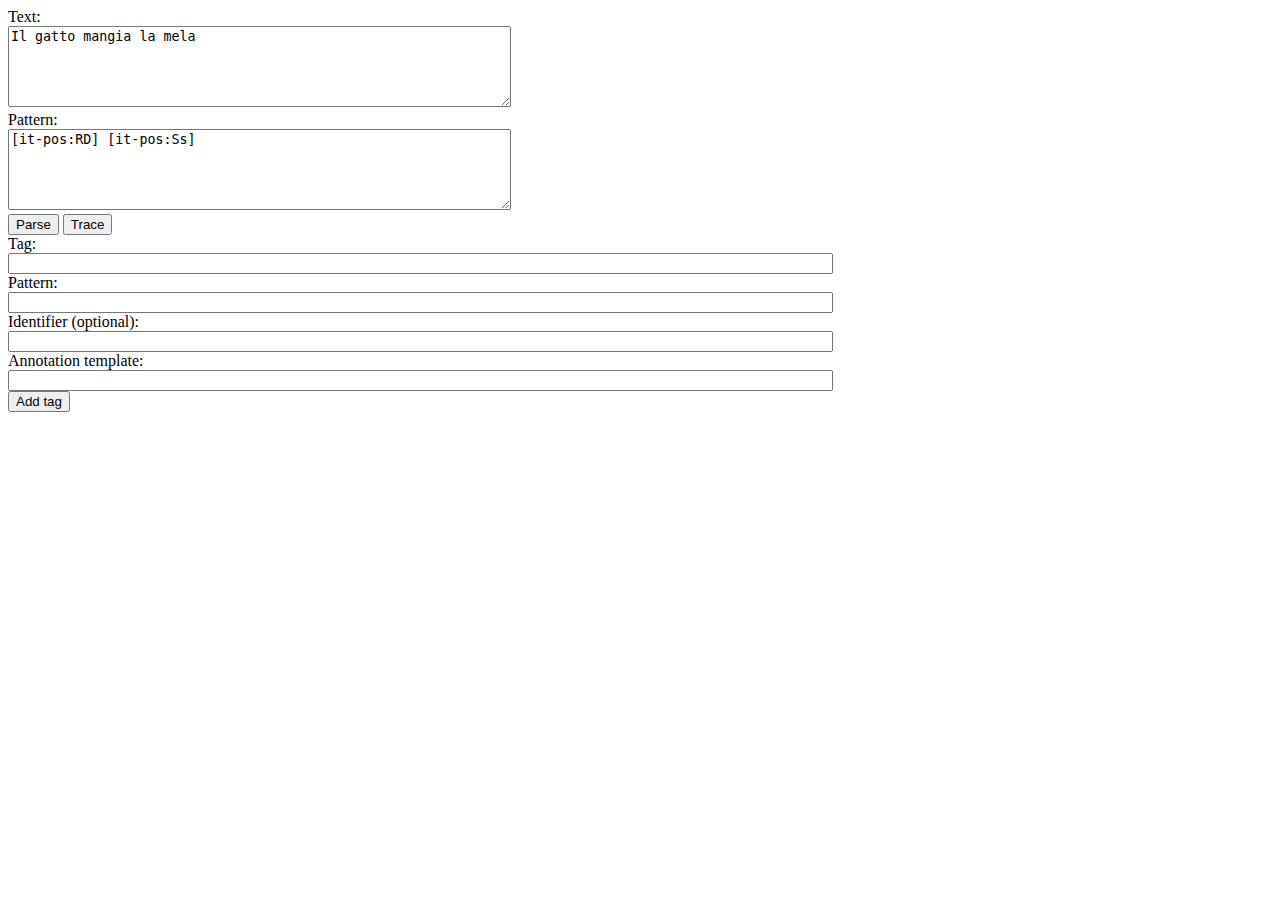
<file: index.html>
<!DOCTYPE html>
<html>
<head>
<title>Test parsing results</title>
<link type="text/css" rel="stylesheet" href="/static/jquery.qtip.css" />
</head>
<body>
	<script src="/static/jquery-2.0.3.min.js"></script>
	<script type="text/javascript" src="/static/jquery.qtip.min.js"></script>
	<div id="element"></div>
	<div id="main_form">
		<form id="test_form">
			Text:<br />
			<textarea id="text" cols=60 rows=5>Il gatto mangia la mela</textarea>
			<br /> Pattern:<br />
			<textarea id="pattern" cols=60 rows=5>[it-pos:RD] [it-pos:Ss]</textarea>
			<br />
			<button type="button" id="btn_parse">Parse</button>
			<button type="button" id="btn_trace">Trace</button>
		</form>
	</div>

	<form id="addtag_form">
		Tag:<br /> <input type="text" id="tag_name" size=100 /> <br /> Pattern:<br /> <input
			type="text" id="tag_pattern" size=100 />
			<br />
			Identifier (optional):<br /> <input
			type="text" id="tag_identifier" size=100 /> <br />
			Annotation template:<br /> <input
			type="text" id="tag_annotation" size=100 /> <br />
		<button type="button" id="btn_addtag">Add tag</button>
	</form>


	<div id="results">
	<p id="add_tag_result"></p>
		<p>
			<strong id="match_status"></strong>
		</p>
		<div id="marked_texts">
			
		</div>
	</div>
	<pre id="raw_results">
	
	</pre>
	<script>
		var colors=['red', 'green', 'blue', 'orange', 'purple'];;
			$(function() {

				$("#btn_addtag")
				.click(
						function(event) {
							$.ajax({
								type : "GET",
								url : "/addtag",
								data : {
									'tag' : $('#tag_name').val(),
									'pattern' : $('#tag_pattern').val(),
									'identifier' : $('#tag_identifier').val(),
									'annotation_template' : $('#tag_annotation').val()
								},
								success : function(data) {
									if(data.error){
										$('#add_tag_result').css('color','red').text(data.error);
										}
										else
									$('#add_tag_result').css('color','black').text(JSON.stringify(data,undefined,1));
								},
								dataType : "json"
	
						});
							});
				
				$("#btn_parse")
						.click(
								function(event) {
									$("#add_tag_result").empty();
									$(this).css('color', 'red');

									$.ajax({
												type : "GET",
												url : "/parse",
												data : {
													'text' : $('#text').val(),
													'pattern' : $('#pattern').val()
												},
												success : function(data) {
													$("#raw_results").html(JSON.stringify(data,undefined,2));
													if ('error' in data) {
														$("#match_status").text("ERROR: "+data.error);
														$("#match_status").css('color','red');
														return;
													}
													$("#match_status").css('color','black');
													if (!data.matches)
														$("#match_status").text("Not matching!");
													else
														$("#match_status").text("Match! (in "+data.time+" ms)");
													$("#btn_parse").css('color', 'green');
													var text=$('#text').val();
													$("#marked_texts").empty();
													for (var index_int = 0; index_int < data.interpretations.length; index_int++) {
														$("#marked_texts").append("<p id='int_"+index_int+"'></p>");
														for (var index = 0; index < text.length; index++) {
															$("#int_"+ index_int).append('<span id="c_'+index_int+'_'+index+'">'+ text.charAt(index)+ '</span>');
														}
														for(var ann_num=0; ann_num<data.interpretations[index_int].annotations.length;ann_num++){
															//console.log('ann_num: '+ann_num);
															for (var char_pos=data.interpretations[index_int].annotations[ann_num].span_start;
															char_pos<data.interpretations[index_int].annotations[ann_num].span_end;
															char_pos++){
															$('#c_'+index_int+'_'+char_pos).css('color', colors[ann_num % colors.length])
															.qtip({content: {text:JSON.stringify(data.interpretations[index_int].annotations[ann_num],undefined,2)}});
															//console.log('#c_'+index_int+'_'+char_pos+' '+colors[ann_num % colors.length]);
															}
														}
													}
													

												},
												dataType : "json"
											});

								

									event.preventDefault();
								});
								
								
						$("#btn_trace")
						.click(
								function(event) {
									$("#add_tag_result").empty();
									$(this).css('color', 'red');

									$.ajax({
												type : "GET",
												url : "/trace",
												data : {
													'text' : $('#text').val(),
													'pattern' : $('#pattern').val()
												},
												success : function(data) {
													$("#match_status").text("Tracing (parsed in "+data.time+" ms)");
													$("#raw_results").html(JSON.stringify(data,undefined,2));
													if ('error' in data) {
														$("#match_status").text("ERROR: "+data.error);
														$("#match_status").css('color','red');
														return;
													}
													$("#match_status").css('color','black');
													
													$("#btn_trace").css('color', 'green');
													var text=$('#text').val();
													$("#marked_texts").empty();
													for (var index_int = 0; index_int < data.interpretations.length; index_int++) {
														$("#marked_texts").append("<p id='int_"+index_int+"'></p>");
														for (var index = 0; index < text.length; index++) {
															$("#int_"+ index_int).append('<span id="c_'+index_int+'_'+index+'">'+ text.charAt(index)+ '</span>');
														}
														for(var ann_num=0; ann_num<data.interpretations[index_int].annotations.length;ann_num++){
															//console.log('ann_num: '+ann_num);
															for (var char_pos=data.interpretations[index_int].annotations[ann_num].span_start;
															char_pos<data.interpretations[index_int].annotations[ann_num].span_end;
															char_pos++){
															$('#c_'+index_int+'_'+char_pos).css('color', colors[ann_num % colors.length])
															.qtip({content: {text:JSON.stringify(data.interpretations[index_int].annotations[ann_num],undefined,2)}});
															//console.log('#c_'+index_int+'_'+char_pos+' '+colors[ann_num % colors.length]);
															}
														}
													}
													

												},
												dataType : "json"
											});

								

									event.preventDefault();
								});
			});
		</script>
</body>
</html>
</file>
